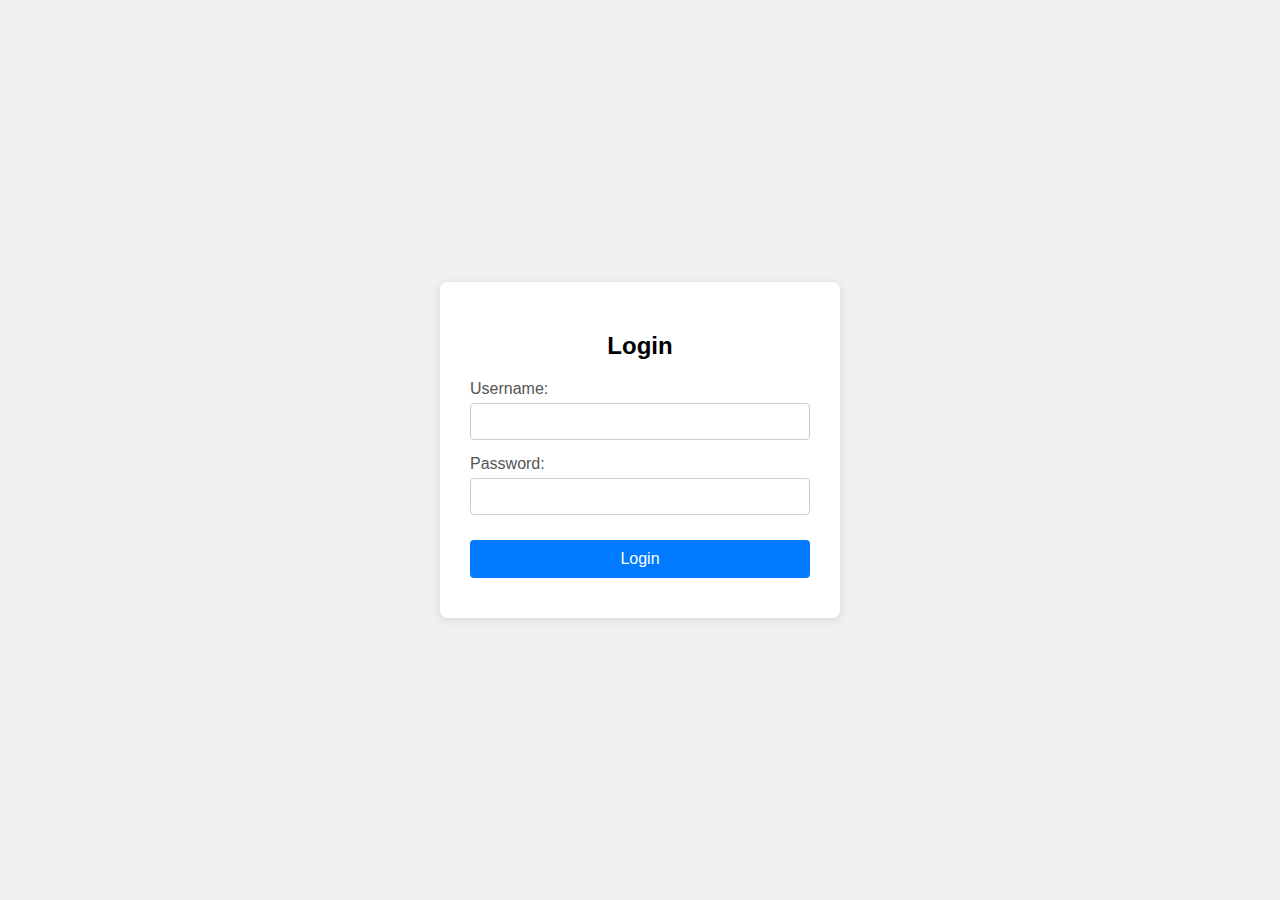
<file: src/index.html>
<!DOCTYPE html>
<html lang="en">
<head>
<meta charset="UTF-8">
<meta name="viewport" content="width=device-width, initial-scale=1.0">
<title>Centipede</title>
<link rel="stylesheet" href="css/main.css">
<link rel="stylesheet" href="css/login.css">
</head>
<body>
    <div id="login-container"></div>
    <div id="game-container" style="display: none;">
        <div id="leftUI"></div>
        <div id="rightUI">
            <button id="accountButton">Account</button>
            <button id="alliesButton">Allies</button>
            <button id="enemiesButton">Enemies</button>
            <button id="recruitButton">Recruit</button>
        </div>
    </div>
    <script type="module" src="js/main.js"></script>
    <script src="js/login.js"></script>
</body>
</html>
</file>
<file: src/css/main.css>
@import "menu.css";
@import "login.css";
html {
    margin: 0;
    padding: 0;
    height: 100%;
    width: 100%;
    box-sizing: border-box;
}
*, *:before, *:after {
    box-sizing: inherit;
}
body {
    margin: 0;
    padding: 0;
    height: 100vh;
    width: 100%;
    box-sizing: border-box;
    display: flex;
    font-family: Arial, sans-serif;
}
button {
    margin-bottom: 10px;
    padding: 12px;
    background-color: #333;
    color: white;
    border: none;
    cursor: pointer;
    font-size: 16px;
    transition: background-color 0.3s;
}
    button:hover {
    background-color: #4fc3f7;
    color: #121212;
}
</file>
<file: src/css/login.css>
#login-container {
    display: flex;
    justify-content: center;
    align-items: center;
    min-height: 100vh;
    width: 100vw;
    padding: 20px;
    background-color: #f0f0f0;
}
#login-form-wrapper {
    background-color: white;
    padding: 30px;
    border-radius: 8px;
    box-shadow: 0 2px 10px rgba(0, 0, 0, 0.1);
    text-align: center;
    max-width: 400px;
    width: 100%;
}
#login-form h2 {
    margin-bottom: 20px;
    color: #333;
}
#login-form div {
    margin-bottom: 15px;
    text-align: left;
}
#login-form label {
    display: block;
    margin-bottom: 5px;
    color: #555;
}
#login-form input[type="text"],
#login-form input[type="password"] {
    width: 100%;
    padding: 10px;
    border: 1px solid #ccc;
    border-radius: 4px;
}
#login-form button {
    width: 100%;
    padding: 10px;
    background-color: #007bff;
    color: white;
    border: none;
    border-radius: 4px;
    cursor: pointer;
    font-size: 16px;
    margin-top: 10px;
}
#login-form button:hover {
    background-color: #0056b3;
}
.error-message {
    color: #dc3545;
    font-size: 0.9em;
    margin-top: 10px;
    min-height: 1.2em;
}
</file>
